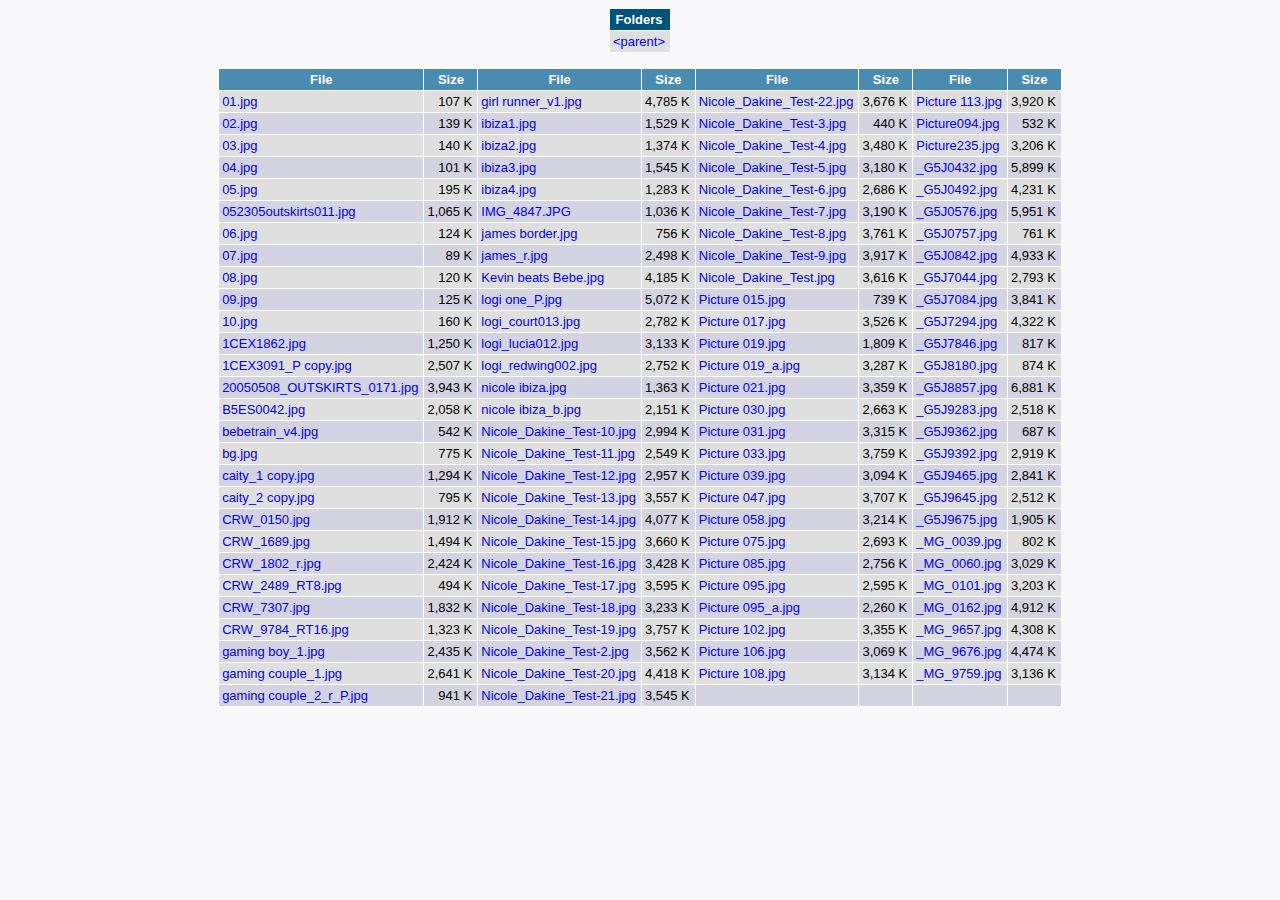
<file: images/fulls/index.html>
<!DOCTYPE HTML PUBLIC "-//W3C//DTD HTML 4.01 Transitional//EN" "http://www.w3.org/TR/html4/loose.dtd">
<html>

<head>
<meta http-equiv="Content-Type" content="text/html; charset=UTF-8">
<title>fulls</title>
<style type="text/css">
HTML {font-size: small; font-family: sans-serif}
BODY {background: #F8F8FA}
A {text-decoration: none}
A:hover {color: #FFF; background: #006699; border-radius: 8px; padding-left: 3px; padding-right: 3px;}
TABLE.fancy {background: #DFDFDF; border-left: 1px solid;
   border-top: 1px solid; border-bottom: 0px solid; border-color: #FFF}
TABLE.fancy TD {border-right: 1px solid; border-bottom: 1px solid;
  border-color: #FFF; text-align: center; padding-right: 5px}
TABLE.fancy TD.no-right {border-right: 0px}
TABLE.fancy TD.right {text-align: right}
TABLE.fancy TD.left {text-align: left}
TABLE.fancy TD.center {text-align: center}
TABLE.fancy TH {border-right: 1px solid; border-bottom: 1px solid; text-align: center;
   background: #488CB1; color: #FFF; border-color: #FFF; font-weight: bold}
.anchor {font-weight: bold; border-top: 0px solid; text-align: center;
   border-bottom: 1px solid; background: #006699; color: #FFF}
.dark-blue {font-weight: bold; border-top: 0px solid; text-align: center;
   border-bottom: 1px solid; background:#00537D; color: #FFF}
.no-top-border {border-top: 0px}
.centered {margin: auto}
.rZ {text-align: right}
.row2 {background: #D3D3E1}
</style>
</head>

<body>

<table border="0" cellspacing="0" cellpadding="3" summary="folder table" class="fancy centered no-top-border">
<tr><td colspan="4" class="dark-blue" style="text-align: center"><b>Folders</b></td></tr>
<tr><td><a href="../index.html">&lt;parent&gt;</a></td></tr>
</table>
<br>

<table border="0" cellspacing="0" cellpadding="3" summary="file table" class="fancy centered">
<tr><th><b>File</b></th><th><b>Size</b></th><th><b>File</b></th><th><b>Size</b></th><th><b>File</b></th><th><b>Size</b></th><th><b>File</b></th><th><b>Size</b></th></tr>
<tr><td class="left"><a href="01.jpg">01.jpg</a></td><td class="right" align="right">107&nbsp;K</td><td class="left"><a href="girl%20runner_v1.jpg">girl runner_v1.jpg</a></td><td class="right" align="right">4,785&nbsp;K</td><td class="left"><a href="Nicole_Dakine_Test-22.jpg">Nicole_Dakine_Test-22.jpg</a></td><td class="right" align="right">3,676&nbsp;K</td><td class="left"><a href="Picture%20113.jpg">Picture 113.jpg</a></td><td class="right" align="right">3,920&nbsp;K</td></tr>
<tr class="row2"><td class="left"><a href="02.jpg">02.jpg</a></td><td class="right" align="right">139&nbsp;K</td><td class="left"><a href="ibiza1.jpg">ibiza1.jpg</a></td><td class="right" align="right">1,529&nbsp;K</td><td class="left"><a href="Nicole_Dakine_Test-3.jpg">Nicole_Dakine_Test-3.jpg</a></td><td class="right" align="right">440&nbsp;K</td><td class="left"><a href="Picture094.jpg">Picture094.jpg</a></td><td class="right" align="right">532&nbsp;K</td></tr>
<tr><td class="left"><a href="03.jpg">03.jpg</a></td><td class="right" align="right">140&nbsp;K</td><td class="left"><a href="ibiza2.jpg">ibiza2.jpg</a></td><td class="right" align="right">1,374&nbsp;K</td><td class="left"><a href="Nicole_Dakine_Test-4.jpg">Nicole_Dakine_Test-4.jpg</a></td><td class="right" align="right">3,480&nbsp;K</td><td class="left"><a href="Picture235.jpg">Picture235.jpg</a></td><td class="right" align="right">3,206&nbsp;K</td></tr>
<tr class="row2"><td class="left"><a href="04.jpg">04.jpg</a></td><td class="right" align="right">101&nbsp;K</td><td class="left"><a href="ibiza3.jpg">ibiza3.jpg</a></td><td class="right" align="right">1,545&nbsp;K</td><td class="left"><a href="Nicole_Dakine_Test-5.jpg">Nicole_Dakine_Test-5.jpg</a></td><td class="right" align="right">3,180&nbsp;K</td><td class="left"><a href="_G5J0432.jpg">_G5J0432.jpg</a></td><td class="right" align="right">5,899&nbsp;K</td></tr>
<tr><td class="left"><a href="05.jpg">05.jpg</a></td><td class="right" align="right">195&nbsp;K</td><td class="left"><a href="ibiza4.jpg">ibiza4.jpg</a></td><td class="right" align="right">1,283&nbsp;K</td><td class="left"><a href="Nicole_Dakine_Test-6.jpg">Nicole_Dakine_Test-6.jpg</a></td><td class="right" align="right">2,686&nbsp;K</td><td class="left"><a href="_G5J0492.jpg">_G5J0492.jpg</a></td><td class="right" align="right">4,231&nbsp;K</td></tr>
<tr class="row2"><td class="left"><a href="052305outskirts011.jpg">052305outskirts011.jpg</a></td><td class="right" align="right">1,065&nbsp;K</td><td class="left"><a href="IMG_4847.JPG">IMG_4847.JPG</a></td><td class="right" align="right">1,036&nbsp;K</td><td class="left"><a href="Nicole_Dakine_Test-7.jpg">Nicole_Dakine_Test-7.jpg</a></td><td class="right" align="right">3,190&nbsp;K</td><td class="left"><a href="_G5J0576.jpg">_G5J0576.jpg</a></td><td class="right" align="right">5,951&nbsp;K</td></tr>
<tr><td class="left"><a href="06.jpg">06.jpg</a></td><td class="right" align="right">124&nbsp;K</td><td class="left"><a href="james%20border.jpg">james border.jpg</a></td><td class="right" align="right">756&nbsp;K</td><td class="left"><a href="Nicole_Dakine_Test-8.jpg">Nicole_Dakine_Test-8.jpg</a></td><td class="right" align="right">3,761&nbsp;K</td><td class="left"><a href="_G5J0757.jpg">_G5J0757.jpg</a></td><td class="right" align="right">761&nbsp;K</td></tr>
<tr class="row2"><td class="left"><a href="07.jpg">07.jpg</a></td><td class="right" align="right">89&nbsp;K</td><td class="left"><a href="james_r.jpg">james_r.jpg</a></td><td class="right" align="right">2,498&nbsp;K</td><td class="left"><a href="Nicole_Dakine_Test-9.jpg">Nicole_Dakine_Test-9.jpg</a></td><td class="right" align="right">3,917&nbsp;K</td><td class="left"><a href="_G5J0842.jpg">_G5J0842.jpg</a></td><td class="right" align="right">4,933&nbsp;K</td></tr>
<tr><td class="left"><a href="08.jpg">08.jpg</a></td><td class="right" align="right">120&nbsp;K</td><td class="left"><a href="Kevin%20beats%20Bebe.jpg">Kevin beats Bebe.jpg</a></td><td class="right" align="right">4,185&nbsp;K</td><td class="left"><a href="Nicole_Dakine_Test.jpg">Nicole_Dakine_Test.jpg</a></td><td class="right" align="right">3,616&nbsp;K</td><td class="left"><a href="_G5J7044.jpg">_G5J7044.jpg</a></td><td class="right" align="right">2,793&nbsp;K</td></tr>
<tr class="row2"><td class="left"><a href="09.jpg">09.jpg</a></td><td class="right" align="right">125&nbsp;K</td><td class="left"><a href="logi%20one_P.jpg">logi one_P.jpg</a></td><td class="right" align="right">5,072&nbsp;K</td><td class="left"><a href="Picture%20015.jpg">Picture 015.jpg</a></td><td class="right" align="right">739&nbsp;K</td><td class="left"><a href="_G5J7084.jpg">_G5J7084.jpg</a></td><td class="right" align="right">3,841&nbsp;K</td></tr>
<tr><td class="left"><a href="10.jpg">10.jpg</a></td><td class="right" align="right">160&nbsp;K</td><td class="left"><a href="logi_court013.jpg">logi_court013.jpg</a></td><td class="right" align="right">2,782&nbsp;K</td><td class="left"><a href="Picture%20017.jpg">Picture 017.jpg</a></td><td class="right" align="right">3,526&nbsp;K</td><td class="left"><a href="_G5J7294.jpg">_G5J7294.jpg</a></td><td class="right" align="right">4,322&nbsp;K</td></tr>
<tr class="row2"><td class="left"><a href="1CEX1862.jpg">1CEX1862.jpg</a></td><td class="right" align="right">1,250&nbsp;K</td><td class="left"><a href="logi_lucia012.jpg">logi_lucia012.jpg</a></td><td class="right" align="right">3,133&nbsp;K</td><td class="left"><a href="Picture%20019.jpg">Picture 019.jpg</a></td><td class="right" align="right">1,809&nbsp;K</td><td class="left"><a href="_G5J7846.jpg">_G5J7846.jpg</a></td><td class="right" align="right">817&nbsp;K</td></tr>
<tr><td class="left"><a href="1CEX3091_P%20copy.jpg">1CEX3091_P copy.jpg</a></td><td class="right" align="right">2,507&nbsp;K</td><td class="left"><a href="logi_redwing002.jpg">logi_redwing002.jpg</a></td><td class="right" align="right">2,752&nbsp;K</td><td class="left"><a href="Picture%20019_a.jpg">Picture 019_a.jpg</a></td><td class="right" align="right">3,287&nbsp;K</td><td class="left"><a href="_G5J8180.jpg">_G5J8180.jpg</a></td><td class="right" align="right">874&nbsp;K</td></tr>
<tr class="row2"><td class="left"><a href="20050508_OUTSKIRTS_0171.jpg">20050508_OUTSKIRTS_0171.jpg</a></td><td class="right" align="right">3,943&nbsp;K</td><td class="left"><a href="nicole%20ibiza.jpg">nicole ibiza.jpg</a></td><td class="right" align="right">1,363&nbsp;K</td><td class="left"><a href="Picture%20021.jpg">Picture 021.jpg</a></td><td class="right" align="right">3,359&nbsp;K</td><td class="left"><a href="_G5J8857.jpg">_G5J8857.jpg</a></td><td class="right" align="right">6,881&nbsp;K</td></tr>
<tr><td class="left"><a href="B5ES0042.jpg">B5ES0042.jpg</a></td><td class="right" align="right">2,058&nbsp;K</td><td class="left"><a href="nicole%20ibiza_b.jpg">nicole ibiza_b.jpg</a></td><td class="right" align="right">2,151&nbsp;K</td><td class="left"><a href="Picture%20030.jpg">Picture 030.jpg</a></td><td class="right" align="right">2,663&nbsp;K</td><td class="left"><a href="_G5J9283.jpg">_G5J9283.jpg</a></td><td class="right" align="right">2,518&nbsp;K</td></tr>
<tr class="row2"><td class="left"><a href="bebetrain_v4.jpg">bebetrain_v4.jpg</a></td><td class="right" align="right">542&nbsp;K</td><td class="left"><a href="Nicole_Dakine_Test-10.jpg">Nicole_Dakine_Test-10.jpg</a></td><td class="right" align="right">2,994&nbsp;K</td><td class="left"><a href="Picture%20031.jpg">Picture 031.jpg</a></td><td class="right" align="right">3,315&nbsp;K</td><td class="left"><a href="_G5J9362.jpg">_G5J9362.jpg</a></td><td class="right" align="right">687&nbsp;K</td></tr>
<tr><td class="left"><a href="bg.jpg">bg.jpg</a></td><td class="right" align="right">775&nbsp;K</td><td class="left"><a href="Nicole_Dakine_Test-11.jpg">Nicole_Dakine_Test-11.jpg</a></td><td class="right" align="right">2,549&nbsp;K</td><td class="left"><a href="Picture%20033.jpg">Picture 033.jpg</a></td><td class="right" align="right">3,759&nbsp;K</td><td class="left"><a href="_G5J9392.jpg">_G5J9392.jpg</a></td><td class="right" align="right">2,919&nbsp;K</td></tr>
<tr class="row2"><td class="left"><a href="caity_1%20copy.jpg">caity_1 copy.jpg</a></td><td class="right" align="right">1,294&nbsp;K</td><td class="left"><a href="Nicole_Dakine_Test-12.jpg">Nicole_Dakine_Test-12.jpg</a></td><td class="right" align="right">2,957&nbsp;K</td><td class="left"><a href="Picture%20039.jpg">Picture 039.jpg</a></td><td class="right" align="right">3,094&nbsp;K</td><td class="left"><a href="_G5J9465.jpg">_G5J9465.jpg</a></td><td class="right" align="right">2,841&nbsp;K</td></tr>
<tr><td class="left"><a href="caity_2%20copy.jpg">caity_2 copy.jpg</a></td><td class="right" align="right">795&nbsp;K</td><td class="left"><a href="Nicole_Dakine_Test-13.jpg">Nicole_Dakine_Test-13.jpg</a></td><td class="right" align="right">3,557&nbsp;K</td><td class="left"><a href="Picture%20047.jpg">Picture 047.jpg</a></td><td class="right" align="right">3,707&nbsp;K</td><td class="left"><a href="_G5J9645.jpg">_G5J9645.jpg</a></td><td class="right" align="right">2,512&nbsp;K</td></tr>
<tr class="row2"><td class="left"><a href="CRW_0150.jpg">CRW_0150.jpg</a></td><td class="right" align="right">1,912&nbsp;K</td><td class="left"><a href="Nicole_Dakine_Test-14.jpg">Nicole_Dakine_Test-14.jpg</a></td><td class="right" align="right">4,077&nbsp;K</td><td class="left"><a href="Picture%20058.jpg">Picture 058.jpg</a></td><td class="right" align="right">3,214&nbsp;K</td><td class="left"><a href="_G5J9675.jpg">_G5J9675.jpg</a></td><td class="right" align="right">1,905&nbsp;K</td></tr>
<tr><td class="left"><a href="CRW_1689.jpg">CRW_1689.jpg</a></td><td class="right" align="right">1,494&nbsp;K</td><td class="left"><a href="Nicole_Dakine_Test-15.jpg">Nicole_Dakine_Test-15.jpg</a></td><td class="right" align="right">3,660&nbsp;K</td><td class="left"><a href="Picture%20075.jpg">Picture 075.jpg</a></td><td class="right" align="right">2,693&nbsp;K</td><td class="left"><a href="_MG_0039.jpg">_MG_0039.jpg</a></td><td class="right" align="right">802&nbsp;K</td></tr>
<tr class="row2"><td class="left"><a href="CRW_1802_r.jpg">CRW_1802_r.jpg</a></td><td class="right" align="right">2,424&nbsp;K</td><td class="left"><a href="Nicole_Dakine_Test-16.jpg">Nicole_Dakine_Test-16.jpg</a></td><td class="right" align="right">3,428&nbsp;K</td><td class="left"><a href="Picture%20085.jpg">Picture 085.jpg</a></td><td class="right" align="right">2,756&nbsp;K</td><td class="left"><a href="_MG_0060.jpg">_MG_0060.jpg</a></td><td class="right" align="right">3,029&nbsp;K</td></tr>
<tr><td class="left"><a href="CRW_2489_RT8.jpg">CRW_2489_RT8.jpg</a></td><td class="right" align="right">494&nbsp;K</td><td class="left"><a href="Nicole_Dakine_Test-17.jpg">Nicole_Dakine_Test-17.jpg</a></td><td class="right" align="right">3,595&nbsp;K</td><td class="left"><a href="Picture%20095.jpg">Picture 095.jpg</a></td><td class="right" align="right">2,595&nbsp;K</td><td class="left"><a href="_MG_0101.jpg">_MG_0101.jpg</a></td><td class="right" align="right">3,203&nbsp;K</td></tr>
<tr class="row2"><td class="left"><a href="CRW_7307.jpg">CRW_7307.jpg</a></td><td class="right" align="right">1,832&nbsp;K</td><td class="left"><a href="Nicole_Dakine_Test-18.jpg">Nicole_Dakine_Test-18.jpg</a></td><td class="right" align="right">3,233&nbsp;K</td><td class="left"><a href="Picture%20095_a.jpg">Picture 095_a.jpg</a></td><td class="right" align="right">2,260&nbsp;K</td><td class="left"><a href="_MG_0162.jpg">_MG_0162.jpg</a></td><td class="right" align="right">4,912&nbsp;K</td></tr>
<tr><td class="left"><a href="CRW_9784_RT16.jpg">CRW_9784_RT16.jpg</a></td><td class="right" align="right">1,323&nbsp;K</td><td class="left"><a href="Nicole_Dakine_Test-19.jpg">Nicole_Dakine_Test-19.jpg</a></td><td class="right" align="right">3,757&nbsp;K</td><td class="left"><a href="Picture%20102.jpg">Picture 102.jpg</a></td><td class="right" align="right">3,355&nbsp;K</td><td class="left"><a href="_MG_9657.jpg">_MG_9657.jpg</a></td><td class="right" align="right">4,308&nbsp;K</td></tr>
<tr class="row2"><td class="left"><a href="gaming%20boy_1.jpg">gaming boy_1.jpg</a></td><td class="right" align="right">2,435&nbsp;K</td><td class="left"><a href="Nicole_Dakine_Test-2.jpg">Nicole_Dakine_Test-2.jpg</a></td><td class="right" align="right">3,562&nbsp;K</td><td class="left"><a href="Picture%20106.jpg">Picture 106.jpg</a></td><td class="right" align="right">3,069&nbsp;K</td><td class="left"><a href="_MG_9676.jpg">_MG_9676.jpg</a></td><td class="right" align="right">4,474&nbsp;K</td></tr>
<tr><td class="left"><a href="gaming%20couple_1.jpg">gaming couple_1.jpg</a></td><td class="right" align="right">2,641&nbsp;K</td><td class="left"><a href="Nicole_Dakine_Test-20.jpg">Nicole_Dakine_Test-20.jpg</a></td><td class="right" align="right">4,418&nbsp;K</td><td class="left"><a href="Picture%20108.jpg">Picture 108.jpg</a></td><td class="right" align="right">3,134&nbsp;K</td><td class="left"><a href="_MG_9759.jpg">_MG_9759.jpg</a></td><td class="right" align="right">3,136&nbsp;K</td></tr>
<tr class="row2"><td class="left"><a href="gaming%20couple_2_r_P.jpg">gaming couple_2_r_P.jpg</a></td><td class="right" align="right">941&nbsp;K</td><td class="left"><a href="Nicole_Dakine_Test-21.jpg">Nicole_Dakine_Test-21.jpg</a></td><td class="right" align="right">3,545&nbsp;K</td><td class="left"></td><td></td><td class="left"></td><td></td></tr>
</table>


</body>
</html>
</file>
